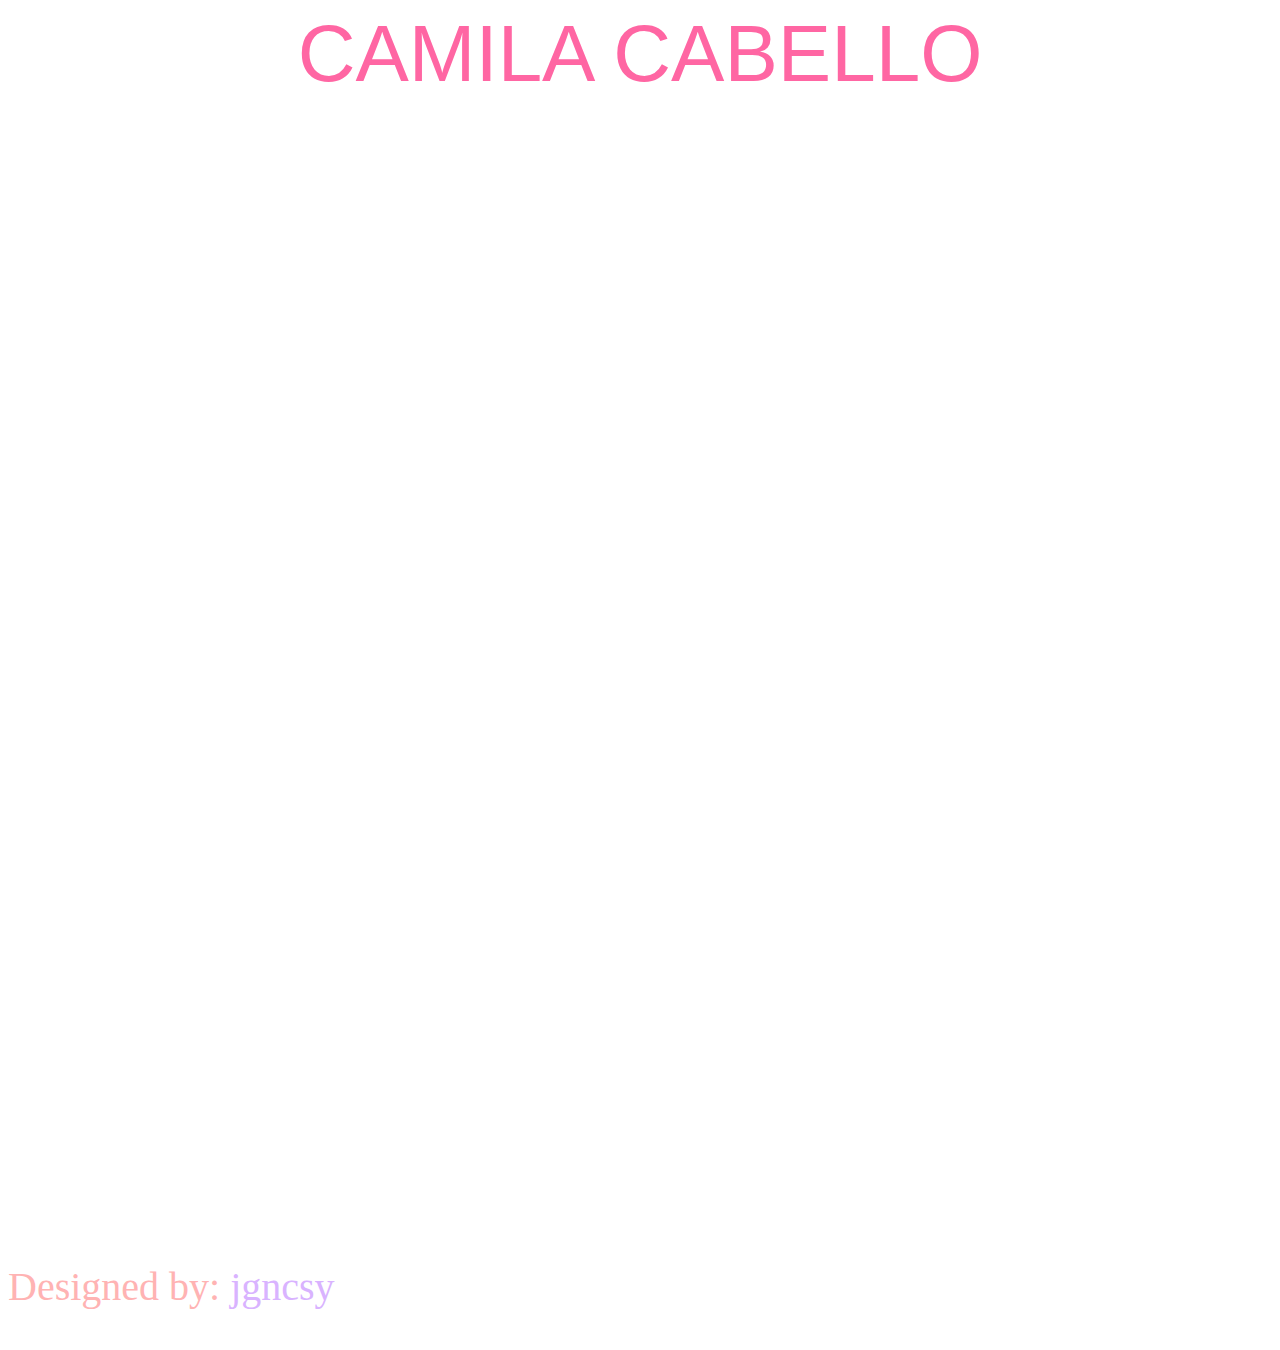
<file: index.html>
<!DOCTYPE html>
<html lang="en">
  <head>
    <link rel="stylesheet" href="https://stackpath.bootstrapcdn.com/bootstrap/4.2.1/css/bootstrap.min.css" integrity="sha384-GJzZqFGwb1QTTN6wy59ffF1BuGJpLSa9DkKMp0DgiMDm4iYMj70gZWKYbI706tWS" crossorigin="anonymous">
    <title>HOME - Camila Cabello</title>
    <meta charset="utf-8">
    <meta http-equiv="X-UA-Compatible" content="IE=edge">
    <meta name="viewport" content="width=device-width, initial-scale=1">
    <!-- import the webpage's stylesheet -->
    <link rel="stylesheet" href="/style.css">
    
    <!-- import the webpage's javascript file -->
    <script src="/script.js" defer></script>
    <style>
    body {
      background-image:url('https://cdn.glitch.com/6fc08286-89d4-498f-bdd4-3c013220b5f8%2Ftop-bg.jpg?1549325947740');
      background-size:cover;
         }
    </style>
  </head>  
  <body>
    <div class="container">
    <header>CAMILA CABELLO</header>
    <div class="nav"> 
     <ul class="nav nav-pills nav-fill">
      <li class="nav-item"><a class="btn btn-warning" href="index.html">HOME</a></li> 
      <li class="nav-item"><a class="nav-link" href="career.html">CAREER</a></li> 
      <li class="nav-item"><a class="nav-link" href="filmography.html">FILMOGRAPHY</a></li> 
      <li class="nav-item"><a class="nav-link" href="music.html">MUSIC</a></li> 
      <li class="nav-item"><a class="nav-link" href="photos.html">PHOTOS</a></li>
    </ul>
    </div>   
    <footer>
      <p>Designed by: <span class = "name">jgncsy</span></p>
    </footer>
    <script src="https://code.jquery.com/jquery-3.3.1.slim.min.js" integrity="sha384-q8i/X+965DzO0rT7abK41JStQIAqVgRVzpbzo5smXKp4YfRvH+8abtTE1Pi6jizo" crossorigin="anonymous"></script>
    <script src="https://cdnjs.cloudflare.com/ajax/libs/popper.js/1.14.6/umd/popper.min.js" integrity="sha384-wHAiFfRlMFy6i5SRaxvfOCifBUQy1xHdJ/yoi7FRNXMRBu5WHdZYu1hA6ZOblgut" crossorigin="anonymous"></script>
    <script src="https://stackpath.bootstrapcdn.com/bootstrap/4.2.1/js/bootstrap.min.js" integrity="sha384-B0UglyR+jN6CkvvICOB2joaf5I4l3gm9GU6Hc1og6Ls7i6U/mkkaduKaBhlAXv9k" crossorigin="anonymous"></script>
    </div>
  </body>
</html>
</file>
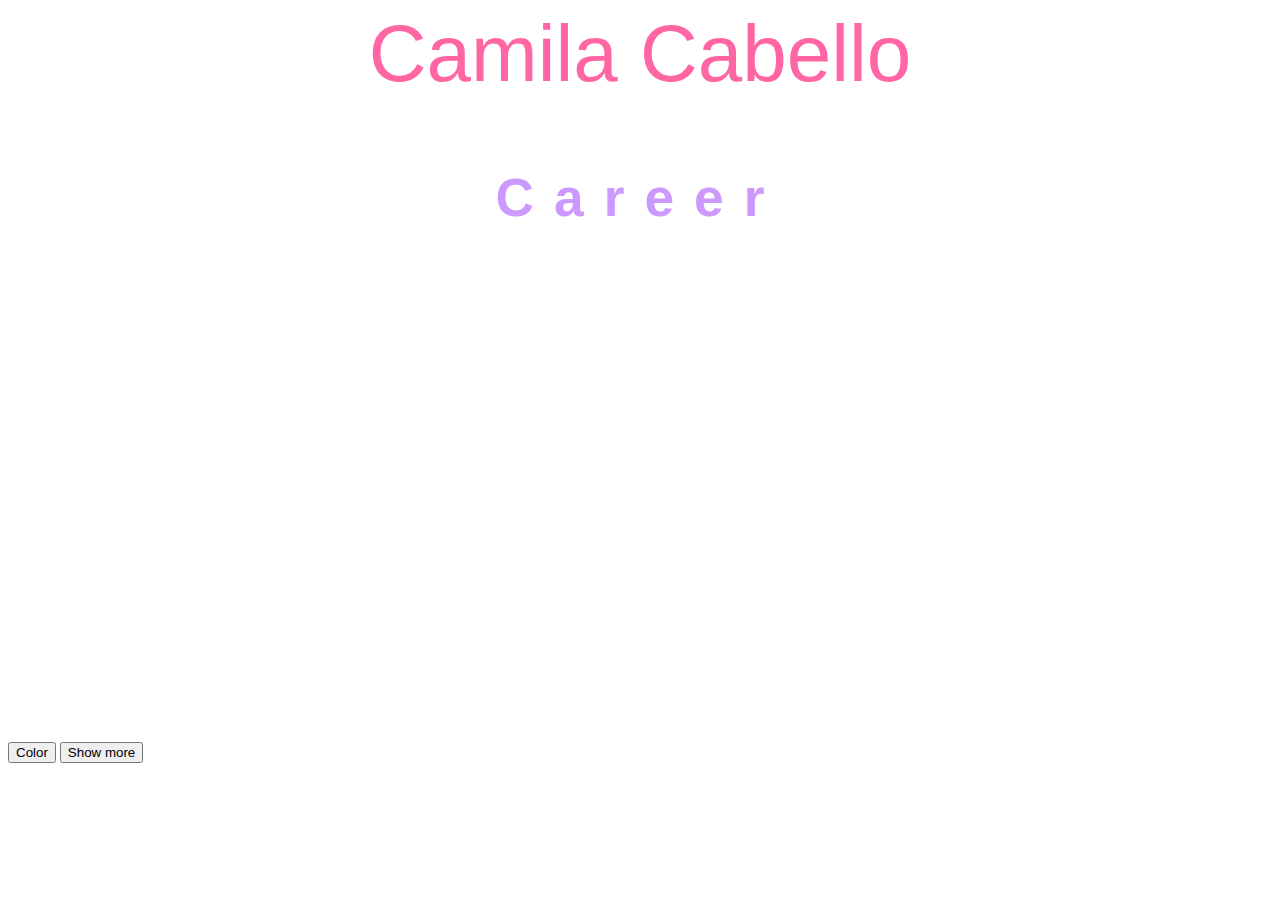
<file: career.html>
<!DOCTYPE html>
<html lang="en">
  <head>
    <link rel="stylesheet" href="https://stackpath.bootstrapcdn.com/bootstrap/4.2.1/css/bootstrap.min.css" integrity="sha384-GJzZqFGwb1QTTN6wy59ffF1BuGJpLSa9DkKMp0DgiMDm4iYMj70gZWKYbI706tWS" crossorigin="anonymous">
    <title>CAREER - Camila Cabello</title>
    <meta charset="utf-8">
    <meta http-equiv="X-UA-Compatible" content="IE=edge">
    <meta name="viewport" content="width=device-width, initial-scale=1">
    <!-- import the webpage's stylesheet -->
    <link rel="stylesheet" href="/style.css">
    
    <!-- import the webpage's javascript file -->
    <script src="/script1.js" defer></script>
    <style>
    body {
      background-image:url('https://cdn.glitch.com/6fc08286-89d4-498f-bdd4-3c013220b5f8%2FImage%202-6-19%20at%2011.54%20AM.jpg?1549472142304');
      background-size: contain;     
      }
    </style>
  </head>  
  <body>
    <div class="container">
    <header>Camila Cabello</header>
    <div class="nav"> 
      <ul class="nav nav-pills nav-fill">
      <li class="nav-item"><a class="nav-link" href="index.html">HOME</a></li> 
      <li class="nav-item"><a class="btn btn-warning" href="career.html">CAREER</a></li> 
      <li class="nav-item"><a class="nav-link" href="filmography.html">FILMOGRAPHY</a></li> 
      <li class="nav-item"><a class="nav-link" href="music.html">MUSIC</a></li> 
      <li class="nav-item"><a class="nav-link" href="photos.html">PHOTOS</a></li>
    </ul>
    </div>   
    <article>
      <h1>Career</h1>
      <div class = "intr">
        <section>
         <h2>Introduction</h2>
        <p>
          Karla Camila Cabello Estrabao (born March 3, 1997) is a Cuban-American singer and songwriter. 
          She rose to prominence as a member of the girl group Fifth Harmony, formed on The X Factor (U.S.) in 2012, 
          signing a joint record deal with Syco Music and Epic Records.
        </p>  
        </section>
        <section>
        <h2>2012–2016: The X Factor and Fifth Harmony.</h2>
        <p>
           Camila Cabello auditioned for The X Factor in Greensboro, North Carolina with Aretha Franklin's "Respect", however, her audition was not aired because the series did not get the rights for the song. 
        </p>
        </section>     
        <section id ="add">
         <h2>2017–present: Camila.</h2>
        </section> 
      <button type="button" class="btn btn-outline-warning" id="button-two">Color</button>  
      <button type="button" class="btn btn-outline-warning" id="button-three">Show more</button>  
      </div>
    </article>
    <script src="https://code.jquery.com/jquery-3.3.1.slim.min.js" integrity="sha384-q8i/X+965DzO0rT7abK41JStQIAqVgRVzpbzo5smXKp4YfRvH+8abtTE1Pi6jizo" crossorigin="anonymous"></script>
    <script src="https://cdnjs.cloudflare.com/ajax/libs/popper.js/1.14.6/umd/popper.min.js" integrity="sha384-wHAiFfRlMFy6i5SRaxvfOCifBUQy1xHdJ/yoi7FRNXMRBu5WHdZYu1hA6ZOblgut" crossorigin="anonymous"></script>
    <script src="https://stackpath.bootstrapcdn.com/bootstrap/4.2.1/js/bootstrap.min.js" integrity="sha384-B0UglyR+jN6CkvvICOB2joaf5I4l3gm9GU6Hc1og6Ls7i6U/mkkaduKaBhlAXv9k" crossorigin="anonymous"></script>
    </div>
   </body>
</html>
</file>
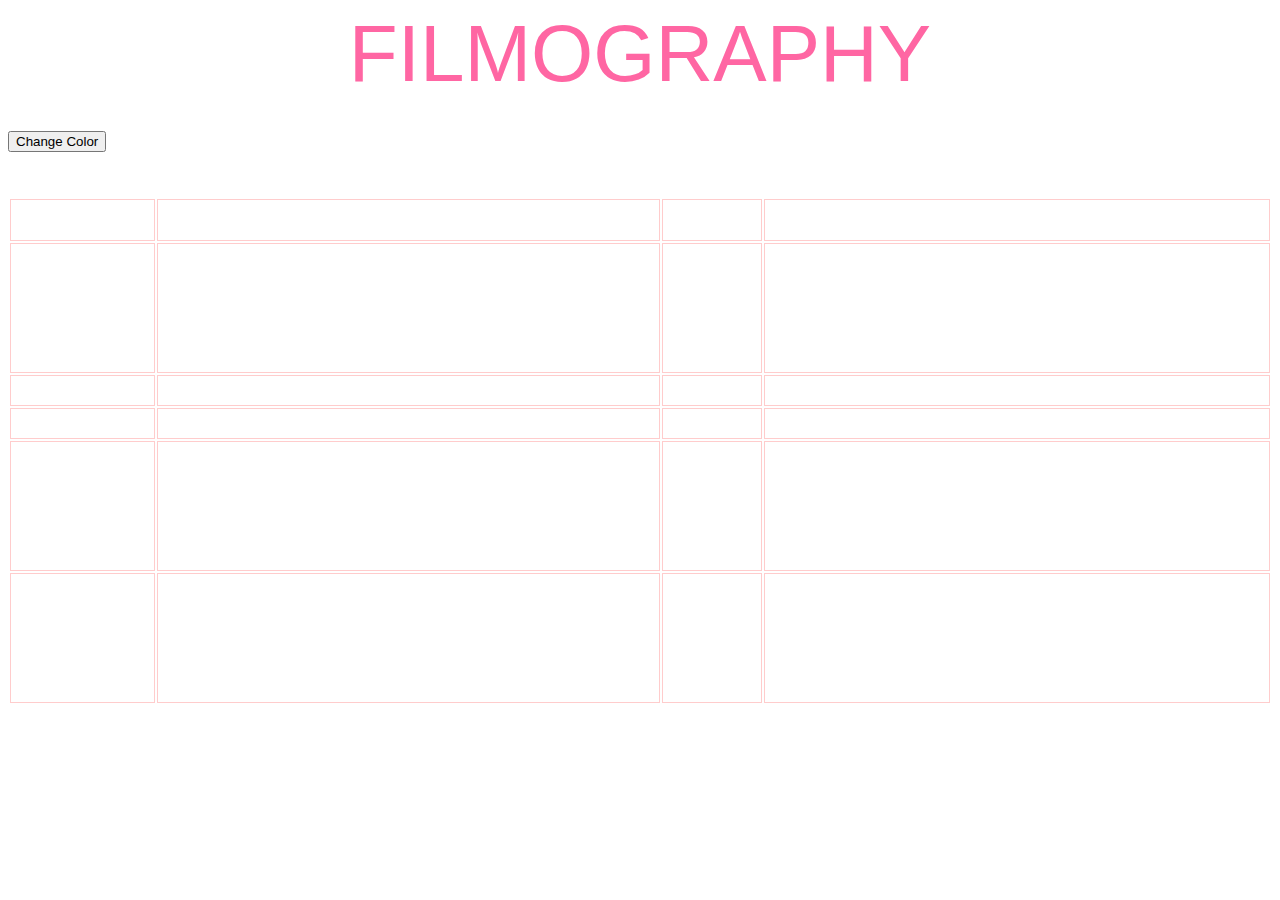
<file: filmography.html>
<!DOCTYPE html>
<html lang="en">
  <head>
    <link rel="stylesheet" href="https://stackpath.bootstrapcdn.com/bootstrap/4.2.1/css/bootstrap.min.css" integrity="sha384-GJzZqFGwb1QTTN6wy59ffF1BuGJpLSa9DkKMp0DgiMDm4iYMj70gZWKYbI706tWS" crossorigin="anonymous">
    <title>FILMOGRAPHY - Camila Cabello</title>
    <meta charset="utf-8">
    <meta http-equiv="X-UA-Compatible" content="IE=edge">
    <meta name="viewport" content="width=device-width, initial-scale=1">
    
    <!-- import the webpage's stylesheet -->
    <link rel="stylesheet" href="/style.css">
    
    <!-- import the webpage's javascript file -->
    <script src="/script.js" defer></script>
    <style>
    body {
      background-image:url('https://cdn.glitch.com/6fc08286-89d4-498f-bdd4-3c013220b5f8%2FImage%202-6-19%20at%201.59%20PM.jpg?1549479610992');
      background-size:cover;  
         }
    </style>
  </head> 
  <body>
    <div class="container">
    <header>FILMOGRAPHY</header>
    <div class="nav"> 
     <ul class="nav nav-pills nav-fill">
      <li class="nav-item"><a class="nav-link" href="index.html">HOME</a></li> 
      <li class="nav-item"><a class="nav-link" href="career.html">CAREER</a></li> 
      <li class="nav-item"><a class="btn btn-warning" href="filmography.html">FILMOGRAPHY</a></li> 
      <li class="nav-item"><a class="nav-link" href="music.html">MUSIC</a></li> 
      <li class="nav-item"><a class="nav-link" href="photos.html">PHOTOS</a></li>
    </ul>
    </div>  
    <button type="button" class="btn btn-outline-warning" id="button-one">Change Color</button>  
    <table>
     <tr class = "row">
        <th class = "col">Year</th>
        <th class = "col">Title</th>
        <th class = "col">Role</th>
        <th class = "col">Notes</th>
      </tr>
      
      <tr class = "row">
        <td class = "col">2012-2013</td>
        <td class = "col"><em>The X Factor</em></td>
        <td class = "col">Herself</td>
        <td class = "col"><p> Contestant: season 2</p>
                          <p> Guest: 1 episode in season 3</p> 
        </td>
      </tr>
      <tr class = "row">
        <td class = "col">2014</td>
        <td class = "col"><em>Faking It</em></td>
        <td class = "col">Herself</td>
        <td class = "col">Episode: "The Ecstasy and the Agony"</td>
      </tr>
      <tr class = "row">
        <td class = "col">2015</td>
        <td class = "col"><em>Barbie: Life in the Dreamhouse</em></td>
        <td class = "col">Herself</td>
        <td class = "col">Episode: "Sister' Fun Day"</td>
      </tr>
      <tr class = "row">
        <td class = "col">2016</td>
        <td class = "col"><p><em>The Ride</em></p>
            <p><em>Immigration Rights</em></p> 
        </td>
        <td class = "col">Herself</td>
         <td class = "col">
           <p>Episode: "Fifth Harmony"</p>
           <p>Total Registration Live, MTV</p></td>
      </tr>
      <tr class = "row">
        <td class = "col">2018</td>
        <td class = "col">
          <p><em>Dancing on Ice</em></p>
          <p><em>Taylor Swift: Reputation Stadium Tour</em></p>
          </td>
        <td class = "col">Herself</td>
         <td class = "col">
          <p>Guest: 1 episode in series 10</p>
          <p>Concert film</p>
        </td>
      </tr>
    </table>
    <script src="https://code.jquery.com/jquery-3.3.1.slim.min.js" integrity="sha384-q8i/X+965DzO0rT7abK41JStQIAqVgRVzpbzo5smXKp4YfRvH+8abtTE1Pi6jizo" crossorigin="anonymous"></script>
    <script src="https://cdnjs.cloudflare.com/ajax/libs/popper.js/1.14.6/umd/popper.min.js" integrity="sha384-wHAiFfRlMFy6i5SRaxvfOCifBUQy1xHdJ/yoi7FRNXMRBu5WHdZYu1hA6ZOblgut" crossorigin="anonymous"></script>
    <script src="https://stackpath.bootstrapcdn.com/bootstrap/4.2.1/js/bootstrap.min.js" integrity="sha384-B0UglyR+jN6CkvvICOB2joaf5I4l3gm9GU6Hc1og6Ls7i6U/mkkaduKaBhlAXv9k" crossorigin="anonymous"></script>
    </div>
  </body>
</html>
</file>
<file: style.css>
eh/* CSS files add styling rules to your content */

body {
  font-family: "Benton Sans", "Helvetica Neue", helvetica, arial, sans-serif;
  margin: 2em;
}

h1 {
  font-family:"Arial Black", Gadget, sans-serif;
  color:rgb(255, 102, 163);
  font-size: 65pt;
  text-align: center;
}

ul{list-style-type: none;
    margin: 0;
    padding:0;
    overflow: hidden;
    text-align: center;   
}
li{
  text-align:center;
  display:inline-block
}

.nav li a:hover{
  color:rgb(255, 102, 163)
} 

.nav li a{
  color:rgb(255, 255, 255);
  text-align: center;
  padding: 14px 68px;
  text-decoration:none;
  font-family:"Palatino Linotype", "Book Antiqua", Palatino, serif;
  font-size: 20pt;
} 

footer{
  font-family:"Palatino Linotype", "Book Antiqua", Palatino, serif;
  color:rgb(255, 179, 179);
  position:absolute;
  bottom:-50%;
  font-size: 30pt;
}

.name{
  font-family:"Palatino Linotype", "Book Antiqua", Palatino, serif;
  color:rgb(217, 179, 255);
  text-align:center;
  line-height:90%;
  font-size: 30pt;
}

header{
  font-family:"Arial Black", Gadget, sans-serif;
  color:rgb(255, 102, 163);
  font-size: 60pt;
  text-align: center;
}

/* article h1 style */
article h1{
  font-family:"Arial Black", Gadget, sans-serif;
  color:rgb(204, 153, 255);
  text-align:center;
  font-size: 40pt;
  letter-spacing: 20px
}

.intr h2{
  font-family:"Palatino Linotype", "Book Antiqua", Palatino, serif;
  color:rgb(255, 255, 255);
  text-indent: 5%;
  font-size: 25pt;
}

.intr p{
  font-family:"Palatino Linotype", "Book Antiqua", Palatino, serif;
  color:rgb(255, 255, 255);
  width: 75%;
  margin-left:auto;
  margin-right:auto;
  font-size: 17pt;
  line-height:200%;
}

/* style for page photos */
.photo{
  margin-left: auto; 
  margin-right:auto;
  display:block;
  max-width:100%;
  margin-top:45px;
  margin-bottom:45px;
  height:auto;
  width:auto;
}

.des{
font-family:"Palatino Linotype", "Book Antiqua", Palatino, serif;
  color:rgb(255, 255, 255);
  font-size: 30pt;
  text-align: center;
  letter-spacing: 20px
}

.lea a{
  color:rgb(255, 255, 255);
  font-family:"Arial Black", Gadget, sans-serif;
  text-align:center;
  display:inline-block;
  font-size: 18pt;
}

.lea{
  margin-top:45px;
  margin-bottom:45px;
}
.card-title{
  color:rgb(0, 0, 0);
  font-family:"Arial Black", Gadget, sans-serif;
  text-align:center;
  font-size: 30pt;
}

.card{
  margin-left: auto; 
  margin-right:auto;
  display:block;
  max-width:100%
}

/* table */
th.col,td.col{
  border: 1px solid rgb(255, 204, 204);
}
table {
  width:100%;
  margin-left:auto;
  margin-right:auto; 
  margin-top:45px;
  text-align:center; 
}

th.col,td.col{
    color:rgb(255, 255, 255);
}

th.col {
  font-weight: bold;
  font-size: 25pt;
}

tr.even {
  background-color: rgb(202, 220, 249); 
}

.even tr:nth-child(even){
    background-color:rgb(244, 193, 134);
}

td.col{
  font-size: 18pt;
}

.card-body a {
  text-align:center;
  width:100%;
  font-size: 18pt;
}
</file>
